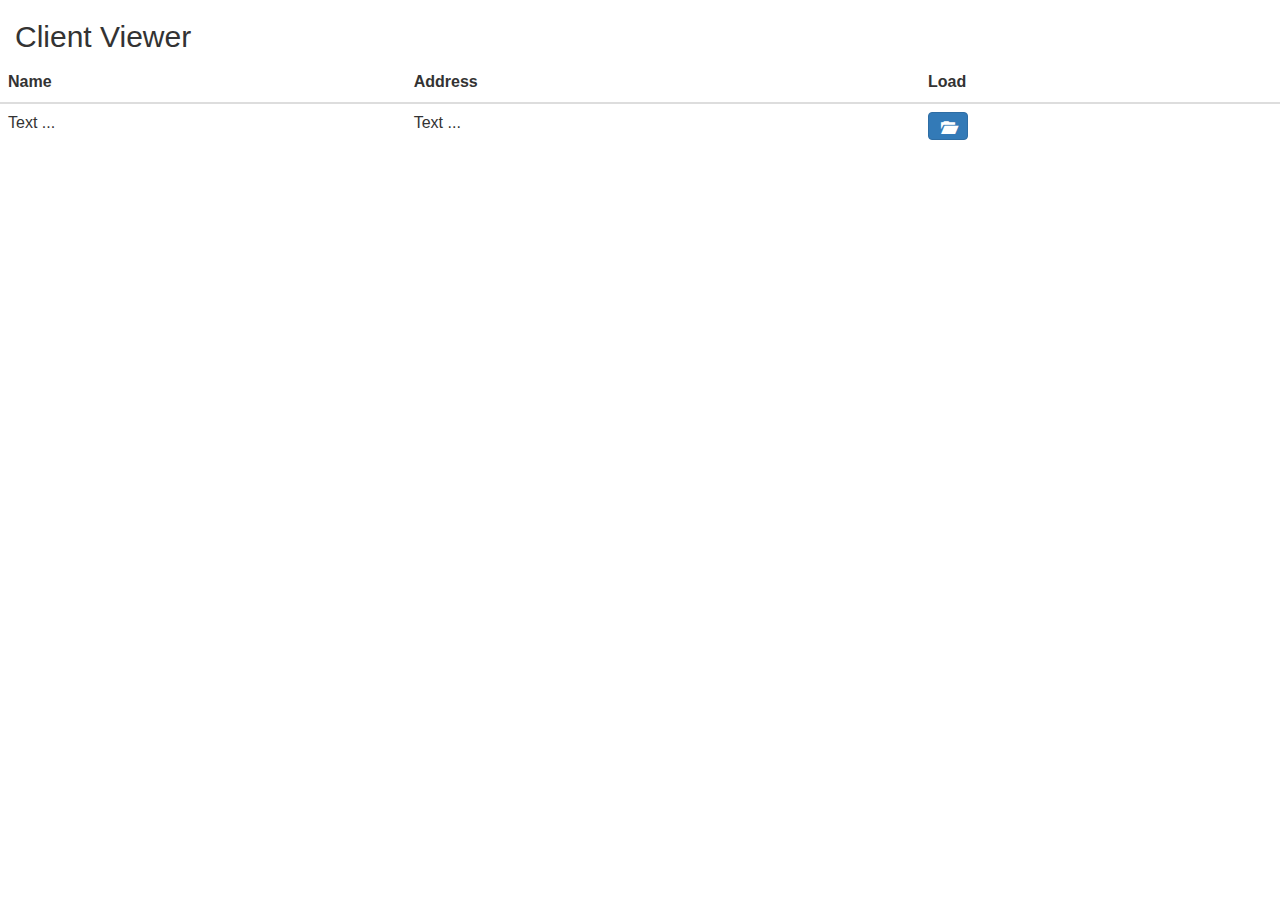
<file: SpringBootPagination/src/main/resources/templates/index.html>
<html xmlns="http://www.w3.org/1999/xhtml"
	xmlns:th="http://www.thymeleaf.org">

<head>
<!-- CSS INCLUDE -->
<link rel="stylesheet"
	href="https://maxcdn.bootstrapcdn.com/bootstrap/3.3.7/css/bootstrap.min.css"
	integrity="sha384-BVYiiSIFeK1dGmJRAkycuHAHRg32OmUcww7on3RYdg4Va+PmSTsz/K68vbdEjh4u"
	crossorigin="anonymous"></link>

<!-- EOF CSS INCLUDE -->
<style>
.pagination-centered {
	text-align: center;
}
.disabled {
	pointer-events: none;
	opacity: 0.5;
}
.pointer-disabled {
	pointer-events: none;
}
</style>

</head>
<body>

	<!-- START PAGE CONTAINER -->
	<div class="container-fluid">
		<!-- START PAGE SIDEBAR -->
		<!-- commented out     <div th:replace="fragments/header :: header">&nbsp;</div> -->
		<!-- END PAGE SIDEBAR -->
		<!-- PAGE TITLE -->
		<div class="page-title">
			<h2>
				<span class="fa fa-arrow-circle-o-left"></span> Client Viewer
			</h2>
		</div>
		<!-- END PAGE TITLE -->
		<div class="row">
			<table class="table datatable">
				<thead>
					<tr>
						<th>Name</th>
						<th>Address</th>
						<th>Load</th>
					</tr>
				</thead>
				<tbody>
					<tr th:each="clientlist : ${data.content}">
						<td th:text="${clientlist.userName}">Text ...</td>
						<td th:text="${clientlist.first_name}">Text ...</td>
						<td><button type="button"
								class="btn btn-primary btn-condensed">
								<i class="glyphicon glyphicon-folder-open"></i>
							</button></td>
					</tr>
				</tbody>
			</table>
			
			
			<ul class="nav nav-pills">
			<li class="nav-item" th:each="i : ${#numbers.sequence(0,numberOfPages - 1)}">
			<a th:href="@{/(page=${i})}"  th:text=${i} class="nav-link"></a>
			
			</li>
			
			</ul>
			
		</div>
		<!-- END PAGE CONTENT -->
		<!-- END PAGE CONTAINER -->
	</div>
		<script
  src="https://code.jquery.com/jquery-1.11.1.min.js"
  integrity="sha256-VAvG3sHdS5LqTT+5A/aeq/bZGa/Uj04xKxY8KM/w9EE="
  crossorigin="anonymous"></script>
 

	<script
		src="https://maxcdn.bootstrapcdn.com/bootstrap/3.3.7/js/bootstrap.min.js"
		integrity="sha384-Tc5IQib027qvyjSMfHjOMaLkfuWVxZxUPnCJA7l2mCWNIpG9mGCD8wGNIcPD7Txa"
		crossorigin="anonymous"></script>
	<script th:inline="javascript">
		/*<![CDATA[*/
		$(document).ready(function() {
	changePageAndSize();
});
function changePageAndSize() {
	$('#pageSizeSelect').change(function(evt) {
		window.location.replace("/?pageSize=" + this.value + "&page=1");
	});
}
		/*]]>*/
	</script>

</body>
</html>
</file>
